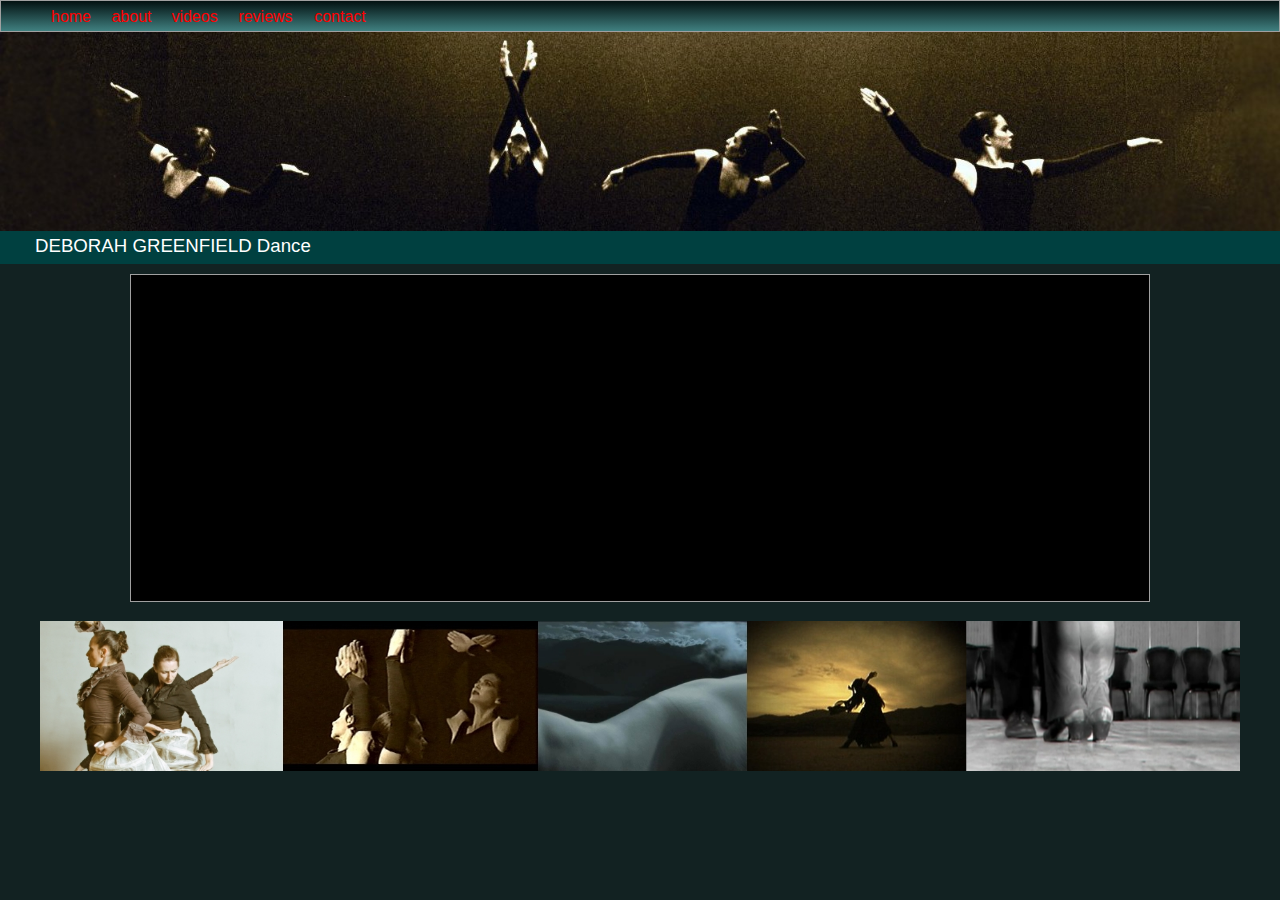
<file: index.html>
<!DOCTYPE html>
<html> 
<head>
	<meta charset="utf-8">
	<meta name="viewport" content="width=device-width, initial-scale=1">
	<meta name="generator" content="RocketCake">
	<title></title>
	<link rel="stylesheet" type="text/css" href="index_html.css">
</head>
<body>
<div class="textstyle1">
<div id="menu_6dc7642a"><div  class="menuholder1"><a href="javascript:void(0);">
	<div id="menuentry_3261fcc3"  class="style1 menu_6dc7642a_mainMenuEntry mobileEntry">
		<div class="style2">
  <span class="textstyle2">&#8801;</span>
		</div>
	</div>
</a>
<a href="javascript:void(0);">
	<div id="menuentry_52958ea5"  class="style3 menu_6dc7642a_mainMenuEntry normalEntry">
		<div class="style4">
		</div>
	</div>
</a>
<a href="javascript:void(0);">
	<div id="menuentry_16337b5f"  class="style5 menu_6dc7642a_mainMenuEntry normalEntry">
		<div class="style6">
  <span class="textstyle3">home</span>
		</div>
	</div>
</a>
<a href="about.html" style="text-decoration:none">
	<div id="menuentry_341793ed"  class="style7 menu_6dc7642a_mainMenuEntry normalEntry">
		<div class="style6">
  <span class="textstyle3">about</span>
		</div>
	</div>
</a>
<a href="videos.html" style="text-decoration:none">
	<div id="menuentry_d7f7436"  class="style8 menu_6dc7642a_mainMenuEntry normalEntry">
		<div class="style6">
  <span class="textstyle3">videos</span>
		</div>
	</div>
</a>
<a href="reviews.html" style="text-decoration:none">
	<div id="menuentry_2b8ad0d3"  class="style9 menu_6dc7642a_mainMenuEntry normalEntry">
		<div class="style6">
  <span class="textstyle3">reviews </span>
		</div>
	</div>
</a>
<a href="contact.html" style="text-decoration:none">
	<div id="menuentry_1fc3bde7"  class="style10 menu_6dc7642a_mainMenuEntry normalEntry">
		<div class="style6">
  <span class="textstyle3">contact</span>
		</div>
	</div>
</a>

	<script type="text/javascript" src="rc_images/wsp_menu.js"></script>
	<script type="text/javascript">
		var js_menu_6dc7642a= new wsp_menu('menu_6dc7642a', 'menu_6dc7642a', 10);

		js_menu_6dc7642a.createMenuForItem('menuentry_3261fcc3', ["  <span class=\"textstyle4\"></span> ", 'javascript:void(0);', '',
		                                   "  <span class=\"textstyle4\">home</span> ", 'javascript:void(0);', '',
		                                   "  <span class=\"textstyle4\">about</span> ", 'about.html', '',
		                                   "  <span class=\"textstyle4\">videos</span> ", 'videos.html', '',
		                                   "  <span class=\"textstyle4\">reviews </span> ", 'reviews.html', '',
		                                   "  <span class=\"textstyle4\">contact</span> ", 'contact.html', '']);
		js_menu_6dc7642a.createMenuForItem('menuentry_52958ea5', []);
		js_menu_6dc7642a.createMenuForItem('menuentry_16337b5f', []);
		js_menu_6dc7642a.createMenuForItem('menuentry_341793ed', []);
		js_menu_6dc7642a.createMenuForItem('menuentry_d7f7436', []);
		js_menu_6dc7642a.createMenuForItem('menuentry_2b8ad0d3', []);
		js_menu_6dc7642a.createMenuForItem('menuentry_1fc3bde7', []);

	</script>
</div></div><img src="rc_images/fq_banner5.jpg" width="1600" height="249" id="img_78f5a594" alt="" title="" /><div id="container_22f9d2c5"><div id="container_22f9d2c5_padding" ><div class="textstyle5">  <span class="textstyle6"> </span>
  <span class="textstyle7"> </span>
  <span class="textstyle8">DEBORAH GREENFIELD Dance</span>
</div>
</div></div>  </div>
<div class="textstyle5">
<div id="container_304cc980"><div id="container_304cc980_padding" ><div class="textstyle1"><iframe name="IFrame1" frameBorder="0" src="https://player.vimeo.com/video/791994341" scrolling="auto" id="iframe_75ab97a8"></iframe></div>
<div style="clear:both"></div></div></div>  </div>
<div class="textstyle1">
<img src="rc_images/banner_pics.jpg" width="1723" height="215" id="img_50693a0d" alt="" title="" />  </div>
</body>
</html>
</file>
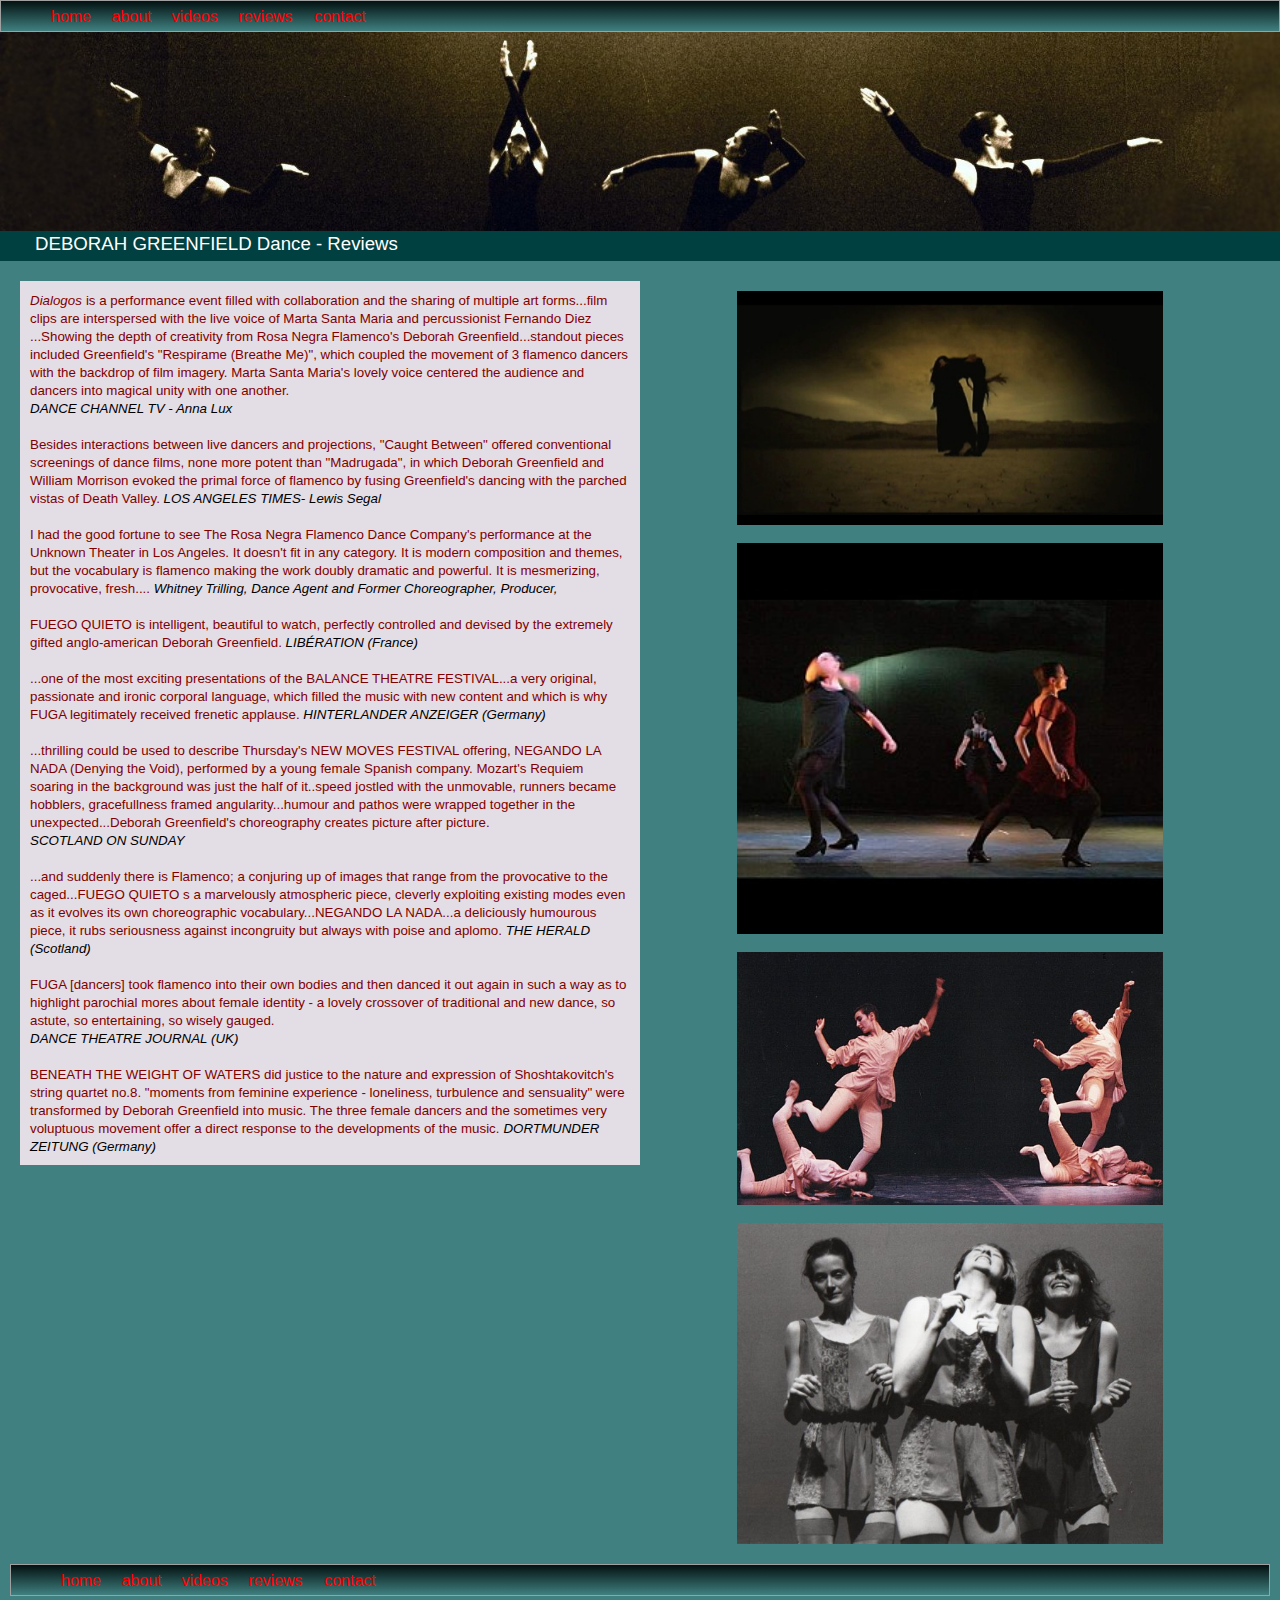
<file: reviews.html>
<!DOCTYPE html>
<html> 
<head>
	<meta charset="utf-8">
	<meta name="viewport" content="width=device-width, initial-scale=1">
	<meta name="generator" content="RocketCake">
	<title></title>
	<link rel="stylesheet" type="text/css" href="reviews_html.css">
</head>
<body>
<div class="textstyle1">
<div id="menu_7d037229"><div  class="menuholder1"><a href="javascript:void(0);">
	<div id="menuentry_48551c62"  class="style1 menu_7d037229_mainMenuEntry mobileEntry">
		<div class="style2">
  <span class="textstyle2">&#8801;</span>
		</div>
	</div>
</a>
<a href="javascript:void(0);">
	<div id="menuentry_47c8314"  class="style3 menu_7d037229_mainMenuEntry normalEntry">
		<div class="style4">
		</div>
	</div>
</a>
<a href="index.html" target="_blank" style="text-decoration:none">
	<div id="menuentry_1f98b212"  class="style5 menu_7d037229_mainMenuEntry normalEntry">
		<div class="style6">
  <span class="textstyle3">home</span>
		</div>
	</div>
</a>
<a href="about.html" style="text-decoration:none">
	<div id="menuentry_5d45309b"  class="style7 menu_7d037229_mainMenuEntry normalEntry">
		<div class="style6">
  <span class="textstyle3">about</span>
		</div>
	</div>
</a>
<a href="videos.html" style="text-decoration:none">
	<div id="menuentry_549e4baf"  class="style8 menu_7d037229_mainMenuEntry normalEntry">
		<div class="style6">
  <span class="textstyle3">videos</span>
		</div>
	</div>
</a>
<a href="javascript:void(0);">
	<div id="menuentry_518860ac"  class="style9 menu_7d037229_mainMenuEntry normalEntry">
		<div class="style6">
  <span class="textstyle3">reviews </span>
		</div>
	</div>
</a>
<a href="contact.html" style="text-decoration:none">
	<div id="menuentry_5dc02388"  class="style10 menu_7d037229_mainMenuEntry normalEntry">
		<div class="style6">
  <span class="textstyle3">contact</span>
		</div>
	</div>
</a>

	<script type="text/javascript" src="rc_images/wsp_menu.js"></script>
	<script type="text/javascript">
		var js_menu_7d037229= new wsp_menu('menu_7d037229', 'menu_7d037229', 10);

		js_menu_7d037229.createMenuForItem('menuentry_48551c62', ["  <span class=\"textstyle4\"></span> ", 'javascript:void(0);', '',
		                                   "  <span class=\"textstyle4\">home</span> ", 'index.html', '_blank',
		                                   "  <span class=\"textstyle4\">about</span> ", 'about.html', '',
		                                   "  <span class=\"textstyle4\">videos</span> ", 'videos.html', '',
		                                   "  <span class=\"textstyle4\">reviews </span> ", 'javascript:void(0);', '',
		                                   "  <span class=\"textstyle4\">contact</span> ", 'contact.html', '']);
		js_menu_7d037229.createMenuForItem('menuentry_47c8314', []);
		js_menu_7d037229.createMenuForItem('menuentry_1f98b212', []);
		js_menu_7d037229.createMenuForItem('menuentry_5d45309b', []);
		js_menu_7d037229.createMenuForItem('menuentry_549e4baf', []);
		js_menu_7d037229.createMenuForItem('menuentry_518860ac', []);
		js_menu_7d037229.createMenuForItem('menuentry_5dc02388', []);

	</script>
</div></div><img src="rc_images/fq_banner5.jpg" width="1600" height="249" id="img_5382d0f7" alt="" title="" />  </div>
<div class="textstyle5">
<div id="container_560c7b80"><div id="container_560c7b80_padding" ><div class="textstyle5">  <span class="textstyle6">DEBORAH GREENFIELD Dance  -  Reviews</span>
</div>
</div></div><div id="container_7a716685"><div id="container_7a716685_padding" ><div class="textstyle5"><div id="container_31efb169"><div id="container_31efb169_padding" ><div class="textstyle5"><div id="container_83036ff"><div id="container_83036ff_padding" ><div class="textstyle5">  <span class="textstyle7">Dialogos</span>
<span class="textstyle8"> is a performance event filled with collaboration and the sharing of multiple art forms...film clips are interspersed with the live voice of Marta Santa Maria and percussionist Fernando Diez ...Showing the depth of creativity from Rosa Negra Flamenco's Deborah Greenfield...standout pieces included Greenfield's &quot;Respirame (Breathe Me)&quot;, which coupled the movement of 3 flamenco dancers with the backdrop of film imagery. Marta Santa Maria's lovely voice centered the audience and dancers into magical unity with one another.<br/></span><span class="textstyle9">DANCE CHANNEL TV - Anna Lux<br/><br/></span><span class="textstyle8">Besides interactions between live dancers and projections, &quot;Caught Between&quot; offered conventional screenings of dance films, none more potent than &quot;Madrugada&quot;, in which Deborah Greenfield and William Morrison evoked the primal force of flamenco by fusing Greenfield's dancing with the parched vistas of Death Valley. </span><span class="textstyle9">LOS ANGELES TIMES- Lewis Segal</span><span class="textstyle10"><br/><br/></span><span class="textstyle8">I had the good fortune to see The Rosa Negra Flamenco Dance Company's performance at the Unknown Theater in Los Angeles. It doesn't fit in any category. It is modern composition and themes, but the vocabulary is flamenco making the work doubly dramatic and powerful. It is mesmerizing, provocative, fresh.... </span>  <span class="textstyle9">Whitney Trilling, Dance Agent and Former Choreographer, Producer, </span>
  <span class="textstyle11"> </span>
<span class="textstyle10"><br/><br/></span><span class="textstyle8">FUEGO QUIETO is intelligent, beautiful to watch, perfectly controlled and devised by the extremely gifted anglo-american Deborah Greenfield.</span><span class="textstyle9"> LIB&#201;RATION (France)<br/><br/></span><span class="textstyle8">...one of the most exciting presentations of the BALANCE THEATRE FESTIVAL...a very original, passionate and ironic corporal language, which filled the music with new content and which is why FUGA legitimately received frenetic applause.</span><span class="textstyle9"> HINTERLANDER ANZEIGER (Germany)<br/><br/></span><span class="textstyle8">...thrilling could be used to describe Thursday's NEW MOVES FESTIVAL offering, NEGANDO LA NADA (Denying the Void), performed by a young female Spanish company. Mozart's Requiem soaring in the background was just the half of it..speed jostled with the unmovable, runners became hobblers, gracefullness framed angularity...humour and pathos were wrapped together in the unexpected...Deborah Greenfield's choreography creates picture after picture.</span><span class="textstyle9"><br/>SCOTLAND ON SUNDAY<br/><br/></span><span class="textstyle8">...and suddenly there is Flamenco; a conjuring up of images that range from the provocative to the caged...FUEGO QUIETO s a marvelously atmospheric piece, cleverly exploiting existing modes even as it evolves its own choreographic vocabulary...NEGANDO LA NADA...a deliciously humourous piece, it rubs seriousness against incongruity but always with poise and aplomo. </span><span class="textstyle9">THE HERALD (Scotland)<br/><br/></span><span class="textstyle8">FUGA [dancers] took flamenco into their own bodies and then danced it out again in such a way as to highlight parochial mores about female identity - a lovely crossover of traditional and new dance, so astute, so entertaining, so wisely gauged. <br/></span><span class="textstyle9">DANCE THEATRE JOURNAL (UK)<br/><br/></span><span class="textstyle8">BENEATH THE WEIGHT OF WATERS did justice to the nature and expression of Shoshtakovitch's string quartet no.8. &quot;moments from feminine experience - loneliness, turbulence and sensuality&quot; were transformed by Deborah Greenfield into music. The three female dancers and the sometimes very voluptuous movement offer a direct response to the developments of the music.</span>  <span class="textstyle9"> DORTMUNDER ZEITUNG (Germany)</span>
</div>
</div></div><div id="container_945eaa6"><div id="container_945eaa6_padding" ><div class="textstyle5"></div>
<div class="textstyle1"><img src="rc_images/madru_film6.jpg" width="500" height="275" id="img_9a7916d" alt="" title="" /></div>
<div class="textstyle5"><span class="textstyle12"><br/></span></div>
<div class="textstyle1"><img src="rc_images/resp_3.jpg" width="300" height="275" id="img_243bb845" alt="" title="" /></div>
<div class="textstyle5"><span class="textstyle12"><br/></span></div>
<div class="textstyle1"><img src="rc_images/negando2.jpg" width="600" height="356" id="img_4c856b51" alt="" title="" /></div>
<div class="textstyle5"><span class="textstyle12"><br/></span></div>
<div class="textstyle1"><img src="rc_images/bajo.jpg" width="600" height="452" id="img_47280b96" alt="" title="" /></div>
<div style="clear:both"></div></div></div></div>
<div style="clear:both"></div></div></div></div>
<div class="textstyle1"><div id="menu_571b4c88"><div  class="menuholder1"><a href="javascript:void(0);">
	<div id="menuentry_5faa1773"  class="style1 menu_571b4c88_mainMenuEntry mobileEntry">
		<div class="style2">
  <span class="textstyle2">&#8801;</span>
		</div>
	</div>
</a>
<a href="javascript:void(0);">
	<div id="menuentry_580f32ba"  class="style3 menu_571b4c88_mainMenuEntry normalEntry">
		<div class="style4">
		</div>
	</div>
</a>
<a href="index.html" style="text-decoration:none">
	<div id="menuentry_503581d2"  class="style5 menu_571b4c88_mainMenuEntry normalEntry">
		<div class="style6">
  <span class="textstyle3">home</span>
		</div>
	</div>
</a>
<a href="about.html" style="text-decoration:none">
	<div id="menuentry_392a1197"  class="style7 menu_571b4c88_mainMenuEntry normalEntry">
		<div class="style6">
  <span class="textstyle3">about</span>
		</div>
	</div>
</a>
<a href="https://rosanegraflamenco.org/videos.html" target="_blank" style="text-decoration:none">
	<div id="menuentry_59c86c98"  class="style8 menu_571b4c88_mainMenuEntry normalEntry">
		<div class="style6">
  <span class="textstyle3">videos</span>
		</div>
	</div>
</a>
<a href="javascript:void(0);">
	<div id="menuentry_3618d30e"  class="style9 menu_571b4c88_mainMenuEntry normalEntry">
		<div class="style6">
  <span class="textstyle3">reviews </span>
		</div>
	</div>
</a>
<a href="contact.html" style="text-decoration:none">
	<div id="menuentry_4c34b976"  class="style10 menu_571b4c88_mainMenuEntry normalEntry">
		<div class="style6">
  <span class="textstyle3">contact</span>
		</div>
	</div>
</a>

	<script type="text/javascript" src="rc_images/wsp_menu.js"></script>
	<script type="text/javascript">
		var js_menu_571b4c88= new wsp_menu('menu_571b4c88', 'menu_571b4c88', 10);

		js_menu_571b4c88.createMenuForItem('menuentry_5faa1773', ["  <span class=\"textstyle4\"></span> ", 'javascript:void(0);', '',
		                                   "  <span class=\"textstyle4\">home</span> ", 'index.html', '',
		                                   "  <span class=\"textstyle4\">about</span> ", 'about.html', '',
		                                   "  <span class=\"textstyle4\">videos</span> ", 'https://rosanegraflamenco.org/videos.html', '_blank',
		                                   "  <span class=\"textstyle4\">reviews </span> ", 'javascript:void(0);', '',
		                                   "  <span class=\"textstyle4\">contact</span> ", 'contact.html', '']);
		js_menu_571b4c88.createMenuForItem('menuentry_580f32ba', []);
		js_menu_571b4c88.createMenuForItem('menuentry_503581d2', []);
		js_menu_571b4c88.createMenuForItem('menuentry_392a1197', []);
		js_menu_571b4c88.createMenuForItem('menuentry_59c86c98', []);
		js_menu_571b4c88.createMenuForItem('menuentry_3618d30e', []);
		js_menu_571b4c88.createMenuForItem('menuentry_4c34b976', []);

	</script>
</div></div></div>
<div style="clear:both"></div></div></div>  </div>
</body>
</html>
</file>
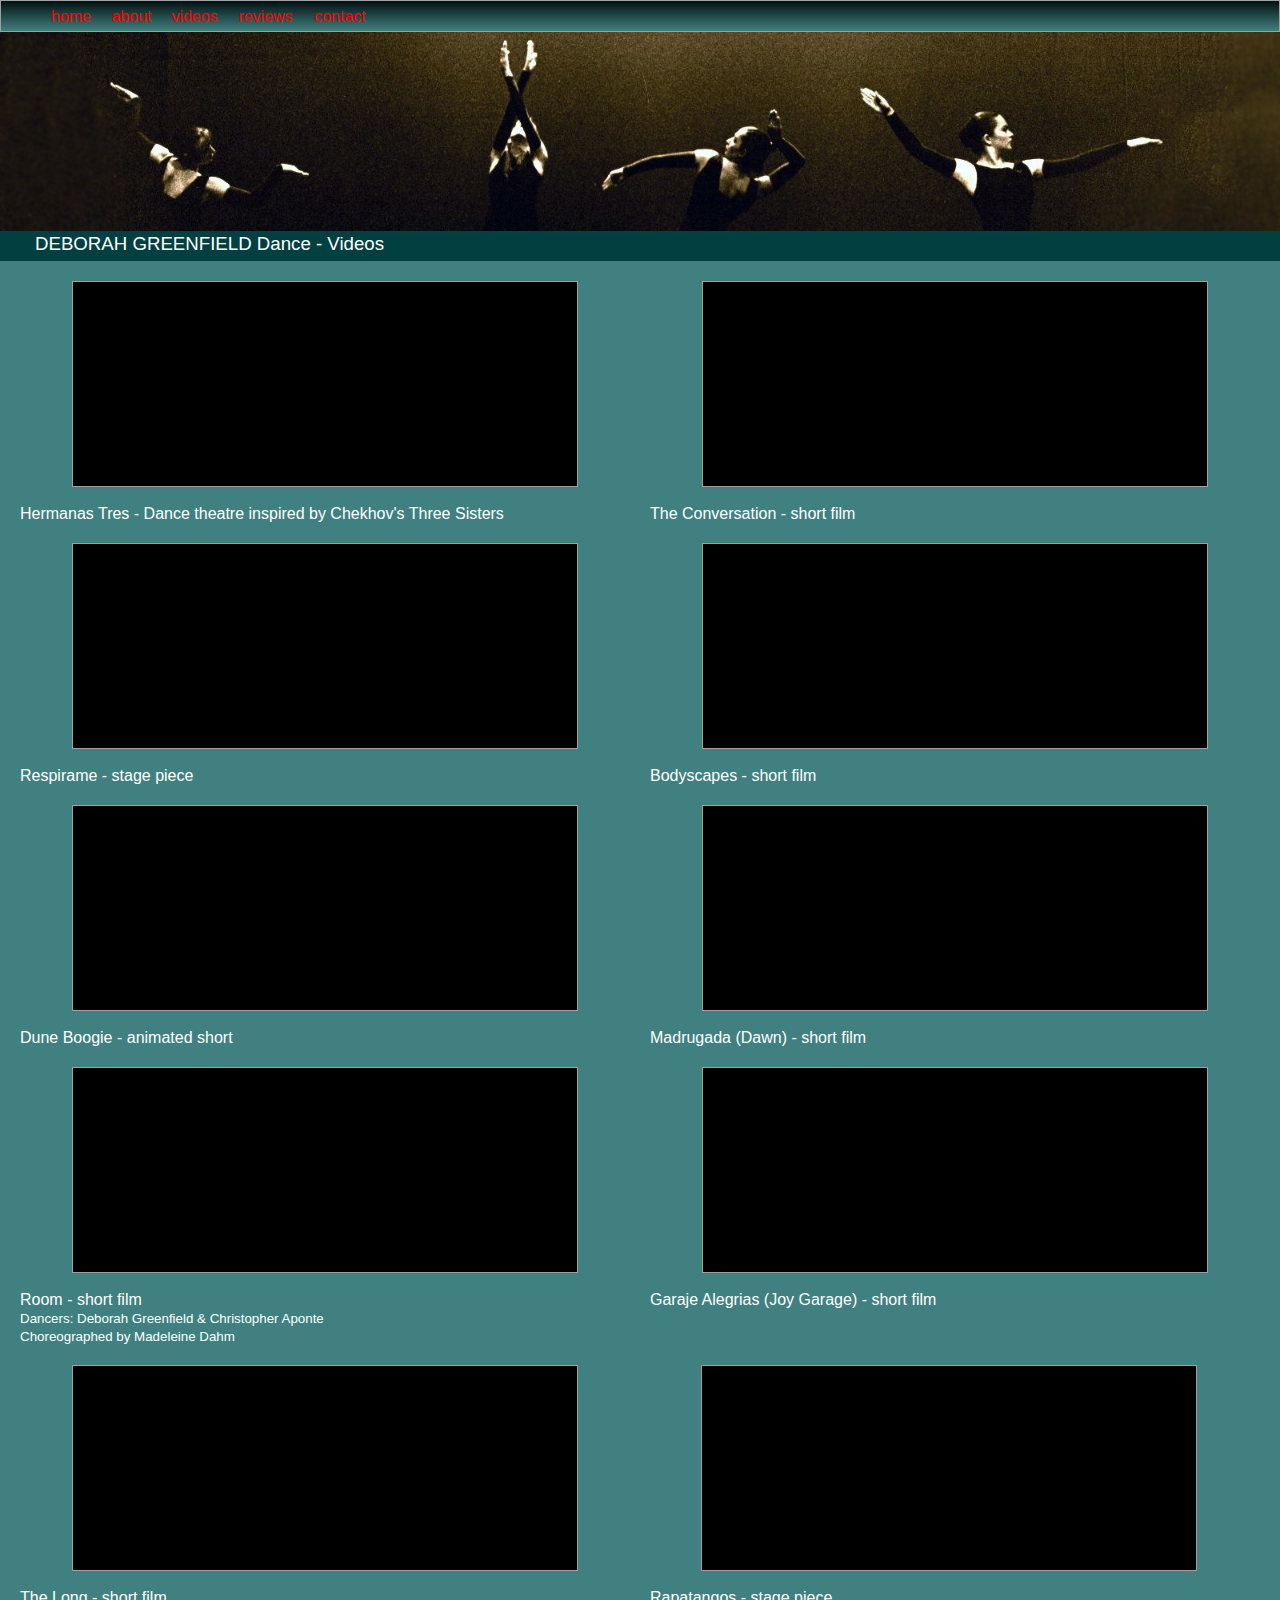
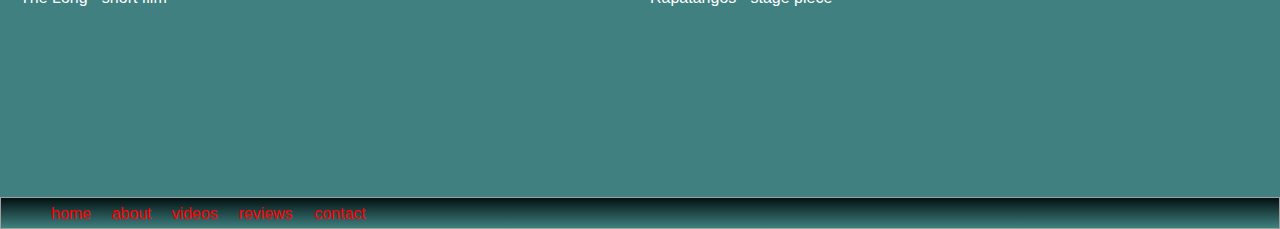
<file: videos.html>
<!DOCTYPE html>
<html> 
<head>
	<meta charset="utf-8">
	<meta name="viewport" content="width=device-width, initial-scale=1">
	<meta name="generator" content="RocketCake">
	<title></title>
	<link rel="stylesheet" type="text/css" href="videos_html.css">
</head>
<body>
<div class="textstyle1">
<div id="menu_4407e01"><div  class="menuholder1"><a href="javascript:void(0);">
	<div id="menuentry_5b41d903"  class="style1 menu_4407e01_mainMenuEntry mobileEntry">
		<div class="style2">
  <span class="textstyle2">&#8801;</span>
		</div>
	</div>
</a>
<a href="javascript:void(0);">
	<div id="menuentry_5018d3fa"  class="style3 menu_4407e01_mainMenuEntry normalEntry">
		<div class="style4">
		</div>
	</div>
</a>
<a href="index.html" style="text-decoration:none">
	<div id="menuentry_2adf1507"  class="style5 menu_4407e01_mainMenuEntry normalEntry">
		<div class="style6">
  <span class="textstyle3">home</span>
		</div>
	</div>
</a>
<a href="about.html" style="text-decoration:none">
	<div id="menuentry_6ea8743d"  class="style7 menu_4407e01_mainMenuEntry normalEntry">
		<div class="style6">
  <span class="textstyle3">about</span>
		</div>
	</div>
</a>
<a href="https://rosanegraflamenco.org/videos.html" target="_blank" style="text-decoration:none">
	<div id="menuentry_5c73a7a8"  class="style8 menu_4407e01_mainMenuEntry normalEntry">
		<div class="style6">
  <span class="textstyle3">videos</span>
		</div>
	</div>
</a>
<a href="reviews.html" style="text-decoration:none">
	<div id="menuentry_2b34ba91"  class="style9 menu_4407e01_mainMenuEntry normalEntry">
		<div class="style6">
  <span class="textstyle3">reviews </span>
		</div>
	</div>
</a>
<a href="contact.html" style="text-decoration:none">
	<div id="menuentry_550bf83a"  class="style10 menu_4407e01_mainMenuEntry normalEntry">
		<div class="style6">
  <span class="textstyle3">contact</span>
		</div>
	</div>
</a>

	<script type="text/javascript" src="rc_images/wsp_menu.js"></script>
	<script type="text/javascript">
		var js_menu_4407e01= new wsp_menu('menu_4407e01', 'menu_4407e01', 10);

		js_menu_4407e01.createMenuForItem('menuentry_5b41d903', ["  <span class=\"textstyle4\"></span> ", 'javascript:void(0);', '',
		                                   "  <span class=\"textstyle4\">home</span> ", 'index.html', '',
		                                   "  <span class=\"textstyle4\">about</span> ", 'about.html', '',
		                                   "  <span class=\"textstyle4\">videos</span> ", 'videos.html', '_blank',
		                                   "  <span class=\"textstyle4\">reviews </span> ", 'reviews.html', '',
		                                   "  <span class=\"textstyle4\">contact</span> ", 'contact.html', '']);
		js_menu_4407e01.createMenuForItem('menuentry_5018d3fa', []);
		js_menu_4407e01.createMenuForItem('menuentry_2adf1507', []);
		js_menu_4407e01.createMenuForItem('menuentry_6ea8743d', []);
		js_menu_4407e01.createMenuForItem('menuentry_5c73a7a8', []);
		js_menu_4407e01.createMenuForItem('menuentry_2b34ba91', []);
		js_menu_4407e01.createMenuForItem('menuentry_550bf83a', []);

	</script>
</div></div><img src="rc_images/fq_banner5.jpg" width="1600" height="249" id="img_99ca00f" alt="" title="" />  </div>
<div class="textstyle5">
<div id="container_6a7a50fb"><div id="container_6a7a50fb_padding" ><div class="textstyle5">  <span class="textstyle6">DEBORAH GREENFIELD Dance  -  Videos</span>
</div>
</div></div><div id="container_113d0a74"><div id="container_113d0a74_padding" ><div class="textstyle5"><div id="container_1ab660b8"><div id="container_1ab660b8_padding" ><div class="textstyle5"></div>
<div class="textstyle1"><iframe name="IFrame2" frameBorder="0" src="https://player.vimeo.com/video/790512446" scrolling="auto" id="iframe_7bb89573"></iframe></div>
<div class="textstyle5"><span class="textstyle7"><br/></span><span class="textstyle8">Hermanas Tres - Dance theatre inspired by Chekhov's Three Sisters</span></div>
<div style="clear:both"></div></div></div><div id="container_2bea4f79"><div id="container_2bea4f79_padding" ><div class="textstyle5"></div>
<div class="textstyle1"><iframe name="IFrame2" frameBorder="0" src="https://player.vimeo.com/video/792262390" scrolling="auto" id="iframe_728679a7"></iframe></div>
<div class="textstyle5"><span class="textstyle8"><br/>The Conversation - short film</span></div>
<div style="clear:both"></div></div></div><div id="container_eaea99e"><div id="container_eaea99e_padding" ><div class="textstyle5"></div>
<div class="textstyle1"><iframe name="IFrame2" frameBorder="0" src="https://player.vimeo.com/video/801526675" scrolling="auto" id="iframe_6df3d864"></iframe></div>
<div class="textstyle5"><span class="textstyle7"><br/></span><span class="textstyle8">Respirame - stage piece</span></div>
<div style="clear:both"></div></div></div><div id="container_57cbc42"><div id="container_57cbc42_padding" ><div class="textstyle5"></div>
<div class="textstyle1"><iframe name="IFrame2" frameBorder="0" src="https://player.vimeo.com/video/792017379" scrolling="auto" id="iframe_1aecee18"></iframe></div>
<div class="textstyle5"><span class="textstyle8"><br/>Bodyscapes - short film</span></div>
<div style="clear:both"></div></div></div><div id="container_63a4c500"><div id="container_63a4c500_padding" ><div class="textstyle5"></div>
<div class="textstyle1"><iframe name="IFrame2" frameBorder="0" src="https://player.vimeo.com/video/790512339" scrolling="auto" id="iframe_33d03df"></iframe></div>
<div class="textstyle5"><span class="textstyle7"><br/></span><span class="textstyle8">Dune Boogie - animated short</span></div>
<div style="clear:both"></div></div></div><div id="container_3e8f3b69"><div id="container_3e8f3b69_padding" ><div class="textstyle5"></div>
<div class="textstyle1"><iframe name="IFrame2" frameBorder="0" src="https://player.vimeo.com/video/792274705" scrolling="auto" id="iframe_1579b52a"></iframe></div>
<div class="textstyle5"><span class="textstyle8"><br/>Madrugada (Dawn) - short film</span></div>
<div style="clear:both"></div></div></div><div id="container_2fb4024c"><div id="container_2fb4024c_padding" ><div class="textstyle5"></div>
<div class="textstyle1"><iframe name="IFrame2" frameBorder="0" src="https://player.vimeo.com/video/792301780" scrolling="auto" id="iframe_31e85d79"></iframe></div>
<div class="textstyle5"><span class="textstyle7"><br/></span><span class="textstyle8">Room - short film<br/></span><span class="textstyle9">Dancers: Deborah Greenfield &amp; Christopher Aponte<br/>Choreographed by Madeleine Dahm</span></div>
<div style="clear:both"></div></div></div><div id="container_1bdd96c7"><div id="container_1bdd96c7_padding" ><div class="textstyle5"></div>
<div class="textstyle1"><iframe name="IFrame2" frameBorder="0" src="https://player.vimeo.com/video/790512396" scrolling="auto" id="iframe_56a71511"></iframe></div>
<div class="textstyle5"><span class="textstyle9"><br/></span><span class="textstyle8">Garaje Alegrias (Joy Garage) - short film</span></div>
<div style="clear:both"></div></div></div><div id="container_46abebbb"><div id="container_46abebbb_padding" ><div class="textstyle5"></div>
<div class="textstyle1"><iframe name="IFrame2" frameBorder="0" src="https://player.vimeo.com/video/787572759" scrolling="auto" id="iframe_49098cb6"></iframe></div>
<div class="textstyle5"><span class="textstyle7"><br/></span><span class="textstyle8">The Long  - short film</span></div>
<div style="clear:both"></div></div></div><div id="container_24aa993"><div id="container_24aa993_padding" ><div class="textstyle5"></div>
<div class="textstyle1"><iframe name="IFrame2" frameBorder="0" src="https://player.vimeo.com/video/801526479" scrolling="auto" id="iframe_2cec44a1"></iframe></div>
<div class="textstyle5"><span class="textstyle7"><br/></span><span class="textstyle8">Rapatangos - stage piece</span></div>
<div style="clear:both"></div></div></div><span class="textstyle7"><br/></span><div id="container_6933d5ab"><div id="container_6933d5ab_padding" ><div class="textstyle5"><div id="container_43c64280"><div id="container_43c64280_padding" ><div class="textstyle5"></div>
</div></div><div id="container_3bd38d17"><div id="container_3bd38d17_padding" ><div class="textstyle5"></div>
</div></div></div>
<div style="clear:both"></div></div></div></div>
<div style="clear:both"></div></div></div>  </div>
<div class="textstyle1">
<div id="menu_54def589"><div  class="menuholder1"><a href="javascript:void(0);">
	<div id="menuentry_7317d1"  class="style1 menu_54def589_mainMenuEntry mobileEntry">
		<div class="style2">
  <span class="textstyle2">&#8801;</span>
		</div>
	</div>
</a>
<a href="javascript:void(0);">
	<div id="menuentry_6c4fdc91"  class="style3 menu_54def589_mainMenuEntry normalEntry">
		<div class="style4">
		</div>
	</div>
</a>
<a href="index.html" style="text-decoration:none">
	<div id="menuentry_6c28bad"  class="style5 menu_54def589_mainMenuEntry normalEntry">
		<div class="style6">
  <span class="textstyle3">home</span>
		</div>
	</div>
</a>
<a href="about.html" style="text-decoration:none">
	<div id="menuentry_4bbdec36"  class="style7 menu_54def589_mainMenuEntry normalEntry">
		<div class="style6">
  <span class="textstyle3">about</span>
		</div>
	</div>
</a>
<a href="https://rosanegraflamenco.org/videos.html" target="_blank" style="text-decoration:none">
	<div id="menuentry_6682f1ae"  class="style8 menu_54def589_mainMenuEntry normalEntry">
		<div class="style6">
  <span class="textstyle3">videos</span>
		</div>
	</div>
</a>
<a href="reviews.html" style="text-decoration:none">
	<div id="menuentry_18866d1f"  class="style9 menu_54def589_mainMenuEntry normalEntry">
		<div class="style6">
  <span class="textstyle3">reviews </span>
		</div>
	</div>
</a>
<a href="contact.html" style="text-decoration:none">
	<div id="menuentry_7e510c81"  class="style10 menu_54def589_mainMenuEntry normalEntry">
		<div class="style6">
  <span class="textstyle3">contact</span>
		</div>
	</div>
</a>

	<script type="text/javascript" src="rc_images/wsp_menu.js"></script>
	<script type="text/javascript">
		var js_menu_54def589= new wsp_menu('menu_54def589', 'menu_54def589', 10);

		js_menu_54def589.createMenuForItem('menuentry_7317d1', ["  <span class=\"textstyle4\"></span> ", 'javascript:void(0);', '',
		                                   "  <span class=\"textstyle4\">home</span> ", 'index.html', '',
		                                   "  <span class=\"textstyle4\">about</span> ", 'about.html', '',
		                                   "  <span class=\"textstyle4\">videos</span> ", 'videos.html', '_blank',
		                                   "  <span class=\"textstyle4\">reviews </span> ", 'reviews.html', '',
		                                   "  <span class=\"textstyle4\">contact</span> ", 'contact.html', '']);
		js_menu_54def589.createMenuForItem('menuentry_6c4fdc91', []);
		js_menu_54def589.createMenuForItem('menuentry_6c28bad', []);
		js_menu_54def589.createMenuForItem('menuentry_4bbdec36', []);
		js_menu_54def589.createMenuForItem('menuentry_6682f1ae', []);
		js_menu_54def589.createMenuForItem('menuentry_18866d1f', []);
		js_menu_54def589.createMenuForItem('menuentry_7e510c81', []);

	</script>
</div></div>  </div>
</body>
</html>
</file>
<file: index_html.css>
a { color:#5D5D9E; } 
a:visited { color:#5D5D9E; } 
a:active { color:#5C615E; } 
a:hover { color:#B2B3B4; } 
#menu_6dc7642a a { text-decoration: none; }
#menu_6dc7642a_pane { background-color: #08A9A9; border: 1px solid #800000; padding-top: 10px; padding-bottom: 10px; box-shadow: 2px 2px 6px 0px rgba(8, 8, 8, 0.784314); }
#menu_6dc7642a_hr { background-color: #800000; height: 1px; border: none; }
#menu_6dc7642a_entry { padding-left: 10px; padding-right: 10px; padding-top: 3px; padding-bottom: 3px; }
#menu_6dc7642a_entry:hover { background-color: #FFFFFF; color: #FF0000 !important; }
#menu_6dc7642a_entry:hover span { color:#FF0000 !important; }
		.menu_6dc7642a_mainMenuEntry { text-align: center; }
		.menu_6dc7642a_mainMenuEntry:hover {	background-color:#282828; }
		.menu_6dc7642a_mainMenuEntry:hover span {	color:#FF0000 !important; }
		#menu_6dc7642a .mobileEntry { display: none; } 
		#menu_6dc7642a .normalEntry { display: block; } 
		@media only screen and (max-width:550px) { 
			#menu_6dc7642a .mobileEntry { display: block; } 
			#menu_6dc7642a .normalEntry { display: none; } 
		}
body { background-color:#122222; padding:0;  margin: 0; }
.textstyle1 { text-align:center; }
#menu_6dc7642a { box-sizing: border-box; vertical-align: bottom; position:relative; display: inline-block; width:100%; height:32px; text-align:left; background-color:#408080; background: linear-gradient(to bottom, #031111, #408080); border: 1px solid #A0A0A0;  }
.menuholder1 { position: relative; overflow: hidden; width: 100%; height: 100%; }
.style1 { position:absolute; width:37px; height:32px; left:10px;  }
.style2 { position:absolute; top:0px; bottom:0px; left:0px; right:0px; margin-top:auto; margin-bottom:auto; margin-left:auto; margin-right:auto; height:33px;  }
.textstyle2 { font-size:22pt; font-family:Arial, Helvetica, sans-serif; color:#000000;  white-space: nowrap; }
.style3 { position:absolute; width:30px; height:32px; left:10px;  }
.style4 { position:absolute; top:0px; bottom:0px; left:0px; right:0px; margin-top:auto; margin-bottom:auto; margin-left:auto; margin-right:auto; height:0px;  }
.style5 { position:absolute; width:60px; height:32px; left:40px;  }
.style6 { position:absolute; top:0px; bottom:0px; left:0px; right:0px; margin-top:auto; margin-bottom:auto; margin-left:auto; margin-right:auto; height:18px;  }
.textstyle3 { font-size:12pt; font-family:Arial, Helvetica, sans-serif; color:#FF0000;  white-space: nowrap; }
.style7 { position:absolute; width:61px; height:32px; left:100px;  }
.style8 { position:absolute; width:65px; height:32px; left:161px;  }
.style9 { position:absolute; width:77px; height:32px; left:226px;  }
.style10 { position:absolute; width:72px; height:32px; left:303px;  }
.textstyle4 { font-size:12pt; font-family:Arial, Helvetica, sans-serif; color:#000000;  white-space: nowrap; }
#img_78f5a594 { vertical-align: bottom; position:relative; display: inline-block; width:100%; background:none; height:auto;  }
#container_22f9d2c5 { vertical-align: top; position:relative; display: inline-block; width:100%; min-height:33px; background-color:#004040;  }
#container_22f9d2c5_padding { margin: 2px 2px 2px 35px;display: block;  }
.textstyle5 { text-align:left; }
.textstyle6 { font-size:16pt; font-family:Arial, Helvetica, sans-serif; color:#E9E8EA;  }
.textstyle7 { font-size:16pt; font-family:Arial, Helvetica, sans-serif; color:#FFFFFF;  }
.textstyle8 { font-size:14pt; font-family:Arial, Helvetica, sans-serif; color:#FFFFFF;  }
#container_304cc980 { vertical-align: top; position:relative; display: inline-block; width:100%; min-height:357px; background-color:#122222;  }
#container_304cc980_padding { margin: 10px 2px 2px 2px;display: block;  }
#iframe_75ab97a8 { box-sizing: border-box; vertical-align: top; position:relative; display: inline-block; width:80%; height:328px; max-width:95%; background-color:#000000; border: 1px solid #A0A0A0;  }
#img_50693a0d { vertical-align: bottom; position:relative; display: inline-block; width:100%; max-width:1200px; background:none; height:auto;  }
</file>
<file: reviews_html.css>
a { color:#5D5D9E; } 
a:visited { color:#5D5D9E; } 
a:active { color:#5C615E; } 
a:hover { color:#B2B3B4; } 
#menu_7d037229 a { text-decoration: none; }
#menu_7d037229_pane { background-color: #08A9A9; border: 1px solid #800000; padding-top: 10px; padding-bottom: 10px; box-shadow: 2px 2px 6px 0px rgba(8, 8, 8, 0.784314); }
#menu_7d037229_hr { background-color: #800000; height: 1px; border: none; }
#menu_7d037229_entry { padding-left: 10px; padding-right: 10px; padding-top: 3px; padding-bottom: 3px; }
#menu_7d037229_entry:hover { background-color: #FFFFFF; color: #FF0000 !important; }
#menu_7d037229_entry:hover span { color:#FF0000 !important; }
		.menu_7d037229_mainMenuEntry { text-align: center; }
		.menu_7d037229_mainMenuEntry:hover {	background-color:#282828; }
		.menu_7d037229_mainMenuEntry:hover span {	color:#FF0000 !important; }
		#menu_7d037229 .mobileEntry { display: none; } 
		#menu_7d037229 .normalEntry { display: block; } 
		@media only screen and (max-width:550px) { 
			#menu_7d037229 .mobileEntry { display: block; } 
			#menu_7d037229 .normalEntry { display: none; } 
		}
#menu_571b4c88 a { text-decoration: none; }
#menu_571b4c88_pane { background-color: #08A9A9; border: 1px solid #800000; padding-top: 10px; padding-bottom: 10px; box-shadow: 2px 2px 6px 0px rgba(8, 8, 8, 0.784314); }
#menu_571b4c88_hr { background-color: #800000; height: 1px; border: none; }
#menu_571b4c88_entry { padding-left: 10px; padding-right: 10px; padding-top: 3px; padding-bottom: 3px; }
#menu_571b4c88_entry:hover { background-color: #FFFFFF; color: #FF0000 !important; }
#menu_571b4c88_entry:hover span { color:#FF0000 !important; }
		.menu_571b4c88_mainMenuEntry { text-align: center; }
		.menu_571b4c88_mainMenuEntry:hover {	background-color:#282828; }
		.menu_571b4c88_mainMenuEntry:hover span {	color:#FF0000 !important; }
		#menu_571b4c88 .mobileEntry { display: none; } 
		#menu_571b4c88 .normalEntry { display: block; } 
		@media only screen and (max-width:550px) { 
			#menu_571b4c88 .mobileEntry { display: block; } 
			#menu_571b4c88 .normalEntry { display: none; } 
		}
body { background-color:#408080; padding:0;  margin: 0; }
.textstyle1 { text-align:center; }
#menu_7d037229 { box-sizing: border-box; vertical-align: bottom; position:relative; display: inline-block; width:100%; height:32px; text-align:left; background-color:#408080; background: linear-gradient(to bottom, #031111, #408080); border: 1px solid #A0A0A0;  }
.menuholder1 { position: relative; overflow: hidden; width: 100%; height: 100%; }
.style1 { position:absolute; width:37px; height:32px; left:10px;  }
.style2 { position:absolute; top:0px; bottom:0px; left:0px; right:0px; margin-top:auto; margin-bottom:auto; margin-left:auto; margin-right:auto; height:33px;  }
.textstyle2 { font-size:22pt; font-family:Arial, Helvetica, sans-serif; color:#000000;  white-space: nowrap; }
.style3 { position:absolute; width:30px; height:32px; left:10px;  }
.style4 { position:absolute; top:0px; bottom:0px; left:0px; right:0px; margin-top:auto; margin-bottom:auto; margin-left:auto; margin-right:auto; height:0px;  }
.style5 { position:absolute; width:60px; height:32px; left:40px;  }
.style6 { position:absolute; top:0px; bottom:0px; left:0px; right:0px; margin-top:auto; margin-bottom:auto; margin-left:auto; margin-right:auto; height:18px;  }
.textstyle3 { font-size:12pt; font-family:Arial, Helvetica, sans-serif; color:#FF0000;  white-space: nowrap; }
.style7 { position:absolute; width:61px; height:32px; left:100px;  }
.style8 { position:absolute; width:65px; height:32px; left:161px;  }
.style9 { position:absolute; width:77px; height:32px; left:226px;  }
.style10 { position:absolute; width:72px; height:32px; left:303px;  }
.textstyle4 { font-size:12pt; font-family:Arial, Helvetica, sans-serif; color:#000000;  white-space: nowrap; }
#img_5382d0f7 { vertical-align: bottom; position:relative; display: inline-block; width:100%; background:none; height:auto;  }
.textstyle5 { text-align:left; }
#container_560c7b80 { vertical-align: top; position:relative; display: inline-block; width:100%; min-height:30px; background-color:#004040;  }
#container_560c7b80_padding { margin: 2px 2px 2px 35px;display: block;  }
.textstyle6 { font-size:14pt; font-family:Arial, Helvetica, sans-serif; color:#FFFFFF;  }
#container_7a716685 { vertical-align: top; position:relative; display: inline-block; width:100%; min-height:150px; background:none;  }
#container_7a716685_padding { margin: 10px; display: block;  }
#container_31efb169 { vertical-align: top; position:relative; display: inline-block; width:100%; min-height:150px; background:none;  }
#container_31efb169_padding { margin: 10px; display: block;  }
#container_83036ff { vertical-align: top; position:relative; display: inline-block; width:50%; min-height:533px; background-color:#E3DDE5;  }
#container_83036ff_padding { margin: 10px; display: block;  }
.textstyle7 { font-size:10pt; font-family:Arial, Helvetica, sans-serif; color:#800000; font-style:italic;  }
.textstyle8 { font-size:10pt; font-family:Arial, Helvetica, sans-serif; color:#800000;  }
.textstyle9 { font-size:10pt; font-family:Arial, Helvetica, sans-serif; color:#000000; font-style:italic;  }
.textstyle10 { font-size:11pt; font-family:Arial, Helvetica, sans-serif; color:#800000;  }
.textstyle11 { font-size:11pt; font-family:Arial, Helvetica, sans-serif; color:#000000; font-style:italic;  }
#container_945eaa6 { vertical-align: top; position:relative; display: inline-block; width:50%; min-height:953px; background:none;  }
#container_945eaa6_padding { margin: 10px; display: block;  }
#img_9a7916d { vertical-align: bottom; position:relative; display: inline-block; width:71%; background:none; height:auto;  }
.textstyle12 { font-size:12pt; font-family:Arial, Helvetica, sans-serif; color:#000000;  }
#img_243bb845 { vertical-align: bottom; position:relative; display: inline-block; width:71%; background:none; height:auto;  }
#img_4c856b51 { vertical-align: bottom; position:relative; display: inline-block; width:71%; background:none; height:auto;  }
#img_47280b96 { vertical-align: bottom; position:relative; display: inline-block; width:71%; background:none; height:auto;  }
#menu_571b4c88 { box-sizing: border-box; vertical-align: bottom; position:relative; display: inline-block; width:100%; height:32px; text-align:left; background-color:#408080; background: linear-gradient(to bottom, #031111, #408080); border: 1px solid #A0A0A0;  }
@media only screen and (max-width: 400px)
{
		#container_83036ff { width:100%;  }
		#container_945eaa6 { width:100%;  }
}
</file>
<file: videos_html.css>
a { color:#5D5D9E; } 
a:visited { color:#5D5D9E; } 
a:active { color:#5C615E; } 
a:hover { color:#B2B3B4; } 
#menu_4407e01 a { text-decoration: none; }
#menu_4407e01_pane { background-color: #08A9A9; border: 1px solid #800000; padding-top: 10px; padding-bottom: 10px; box-shadow: 2px 2px 6px 0px rgba(8, 8, 8, 0.784314); }
#menu_4407e01_hr { background-color: #800000; height: 1px; border: none; }
#menu_4407e01_entry { padding-left: 10px; padding-right: 10px; padding-top: 3px; padding-bottom: 3px; }
#menu_4407e01_entry:hover { background-color: #FFFFFF; color: #FF0000 !important; }
#menu_4407e01_entry:hover span { color:#FF0000 !important; }
		.menu_4407e01_mainMenuEntry { text-align: center; }
		.menu_4407e01_mainMenuEntry:hover {	background-color:#282828; }
		.menu_4407e01_mainMenuEntry:hover span {	color:#FF0000 !important; }
		#menu_4407e01 .mobileEntry { display: none; } 
		#menu_4407e01 .normalEntry { display: block; } 
		@media only screen and (max-width:550px) { 
			#menu_4407e01 .mobileEntry { display: block; } 
			#menu_4407e01 .normalEntry { display: none; } 
		}
#menu_54def589 a { text-decoration: none; }
#menu_54def589_pane { background-color: #08A9A9; border: 1px solid #800000; padding-top: 10px; padding-bottom: 10px; box-shadow: 2px 2px 6px 0px rgba(8, 8, 8, 0.784314); }
#menu_54def589_hr { background-color: #800000; height: 1px; border: none; }
#menu_54def589_entry { padding-left: 10px; padding-right: 10px; padding-top: 3px; padding-bottom: 3px; }
#menu_54def589_entry:hover { background-color: #FFFFFF; color: #FF0000 !important; }
#menu_54def589_entry:hover span { color:#FF0000 !important; }
		.menu_54def589_mainMenuEntry { text-align: center; }
		.menu_54def589_mainMenuEntry:hover {	background-color:#282828; }
		.menu_54def589_mainMenuEntry:hover span {	color:#FF0000 !important; }
		#menu_54def589 .mobileEntry { display: none; } 
		#menu_54def589 .normalEntry { display: block; } 
		@media only screen and (max-width:550px) { 
			#menu_54def589 .mobileEntry { display: block; } 
			#menu_54def589 .normalEntry { display: none; } 
		}
body { background-color:#408080; padding:0;  margin: 0; }
.textstyle1 { text-align:center; }
#menu_4407e01 { box-sizing: border-box; vertical-align: bottom; position:relative; display: inline-block; width:100%; height:32px; text-align:left; background-color:#408080; background: linear-gradient(to bottom, #031111, #408080); border: 1px solid #A0A0A0;  }
.menuholder1 { position: relative; overflow: hidden; width: 100%; height: 100%; }
.style1 { position:absolute; width:37px; height:32px; left:10px;  }
.style2 { position:absolute; top:0px; bottom:0px; left:0px; right:0px; margin-top:auto; margin-bottom:auto; margin-left:auto; margin-right:auto; height:33px;  }
.textstyle2 { font-size:22pt; font-family:Arial, Helvetica, sans-serif; color:#000000;  white-space: nowrap; }
.style3 { position:absolute; width:30px; height:32px; left:10px;  }
.style4 { position:absolute; top:0px; bottom:0px; left:0px; right:0px; margin-top:auto; margin-bottom:auto; margin-left:auto; margin-right:auto; height:0px;  }
.style5 { position:absolute; width:60px; height:32px; left:40px;  }
.style6 { position:absolute; top:0px; bottom:0px; left:0px; right:0px; margin-top:auto; margin-bottom:auto; margin-left:auto; margin-right:auto; height:18px;  }
.textstyle3 { font-size:12pt; font-family:Arial, Helvetica, sans-serif; color:#FF0000;  white-space: nowrap; }
.style7 { position:absolute; width:61px; height:32px; left:100px;  }
.style8 { position:absolute; width:65px; height:32px; left:161px;  }
.style9 { position:absolute; width:77px; height:32px; left:226px;  }
.style10 { position:absolute; width:72px; height:32px; left:303px;  }
.textstyle4 { font-size:12pt; font-family:Arial, Helvetica, sans-serif; color:#000000;  white-space: nowrap; }
#img_99ca00f { vertical-align: bottom; position:relative; display: inline-block; width:100%; background:none; height:auto;  }
.textstyle5 { text-align:left; }
#container_6a7a50fb { vertical-align: top; position:relative; display: inline-block; width:100%; min-height:30px; background-color:#004040;  }
#container_6a7a50fb_padding { margin: 2px 2px 2px 35px;display: block;  }
.textstyle6 { font-size:14pt; font-family:Arial, Helvetica, sans-serif; color:#FFFFFF;  }
#container_113d0a74 { vertical-align: top; position:relative; display: inline-block; width:100%; min-height:150px; background:none;  }
#container_113d0a74_padding { margin: 10px; display: block;  }
#container_1ab660b8 { vertical-align: top; position:relative; display: inline-block; width:50%; min-height:150px; background:none;  }
#container_1ab660b8_padding { margin: 10px; display: block;  }
#iframe_7bb89573 { box-sizing: border-box; vertical-align: bottom; position:relative; display: inline-block; width:83%; height:206px; background-color:#000000; border: 1px solid #A0A0A0;  }
.textstyle7 { font-size:12pt; font-family:Arial, Helvetica, sans-serif; color:#000000;  }
.textstyle8 { font-size:12pt; font-family:Arial, Helvetica, sans-serif; color:#FFFFFF;  }
#container_2bea4f79 { vertical-align: top; position:relative; display: inline-block; width:50%; min-height:227px; background:none;  }
#container_2bea4f79_padding { margin: 10px; display: block;  }
#iframe_728679a7 { box-sizing: border-box; vertical-align: bottom; position:relative; display: inline-block; width:83%; height:206px; background-color:#000000; border: 1px solid #A0A0A0;  }
#container_eaea99e { vertical-align: top; position:relative; display: inline-block; width:50%; min-height:150px; background:none;  }
#container_eaea99e_padding { margin: 10px; display: block;  }
#iframe_6df3d864 { box-sizing: border-box; vertical-align: bottom; position:relative; display: inline-block; width:83%; height:206px; background-color:#000000; border: 1px solid #A0A0A0;  }
#container_57cbc42 { vertical-align: top; position:relative; display: inline-block; width:50%; min-height:227px; background:none;  }
#container_57cbc42_padding { margin: 10px; display: block;  }
#iframe_1aecee18 { box-sizing: border-box; vertical-align: bottom; position:relative; display: inline-block; width:83%; height:206px; background-color:#000000; border: 1px solid #A0A0A0;  }
#container_63a4c500 { vertical-align: top; position:relative; display: inline-block; width:50%; min-height:150px; background:none;  }
#container_63a4c500_padding { margin: 10px; display: block;  }
#iframe_33d03df { box-sizing: border-box; vertical-align: bottom; position:relative; display: inline-block; width:83%; height:206px; background-color:#000000; border: 1px solid #A0A0A0;  }
#container_3e8f3b69 { vertical-align: top; position:relative; display: inline-block; width:50%; min-height:227px; background:none;  }
#container_3e8f3b69_padding { margin: 10px; display: block;  }
#iframe_1579b52a { box-sizing: border-box; vertical-align: bottom; position:relative; display: inline-block; width:83%; height:206px; background-color:#000000; border: 1px solid #A0A0A0;  }
#container_2fb4024c { vertical-align: top; position:relative; display: inline-block; width:50%; min-height:150px; background:none;  }
#container_2fb4024c_padding { margin: 10px; display: block;  }
#iframe_31e85d79 { box-sizing: border-box; vertical-align: bottom; position:relative; display: inline-block; width:83%; height:206px; background-color:#000000; border: 1px solid #A0A0A0;  }
.textstyle9 { font-size:10pt; font-family:Arial, Helvetica, sans-serif; color:#FFFFFF;  }
#container_1bdd96c7 { vertical-align: top; position:relative; display: inline-block; width:50%; min-height:227px; background:none;  }
#container_1bdd96c7_padding { margin: 10px; display: block;  }
#iframe_56a71511 { box-sizing: border-box; vertical-align: bottom; position:relative; display: inline-block; width:83%; height:206px; background-color:#000000; border: 1px solid #A0A0A0;  }
#container_46abebbb { vertical-align: top; position:relative; display: inline-block; width:50%; min-height:150px; background:none;  }
#container_46abebbb_padding { margin: 10px; display: block;  }
#iframe_49098cb6 { box-sizing: border-box; vertical-align: bottom; position:relative; display: inline-block; width:83%; height:206px; background-color:#000000; border: 1px solid #A0A0A0;  }
#container_24aa993 { vertical-align: top; position:relative; display: inline-block; width:49%; min-height:262px; background:none;  }
#container_24aa993_padding { margin: 10px; display: block;  }
#iframe_2cec44a1 { box-sizing: border-box; vertical-align: bottom; position:relative; display: inline-block; width:83%; height:206px; background-color:#000000; border: 1px solid #A0A0A0;  }
#container_6933d5ab { vertical-align: top; position:relative; display: inline-block; width:100%; min-height:150px; background:none;  }
#container_6933d5ab_padding { margin: 10px; display: block;  }
#container_43c64280 { vertical-align: top; position:relative; display: inline-block; width:50%; min-height:150px; background:none;  }
#container_43c64280_padding { margin: 10px; display: block;  }
#container_3bd38d17 { vertical-align: top; position:relative; display: inline-block; width:50%; min-height:150px; background:none;  }
#container_3bd38d17_padding { margin: 10px; display: block;  }
#menu_54def589 { box-sizing: border-box; vertical-align: bottom; position:relative; display: inline-block; width:100%; height:32px; text-align:left; background-color:#408080; background: linear-gradient(to bottom, #031111, #408080); border: 1px solid #A0A0A0;  }
@media only screen and (max-width: 400px)
{
		#container_1ab660b8 { width:100%;  }
		#container_2bea4f79 { width:100%;  }
		#container_eaea99e { width:100%;  }
		#container_57cbc42 { width:100%;  }
		#container_63a4c500 { width:100%;  }
		#container_3e8f3b69 { width:100%;  }
		#container_2fb4024c { width:100%;  }
		#container_1bdd96c7 { width:100%;  }
		#container_46abebbb { width:100%;  }
		#container_24aa993 { width:100%;  }
		#container_43c64280 { width:100%;  }
		#container_3bd38d17 { width:100%;  }
}
</file>
